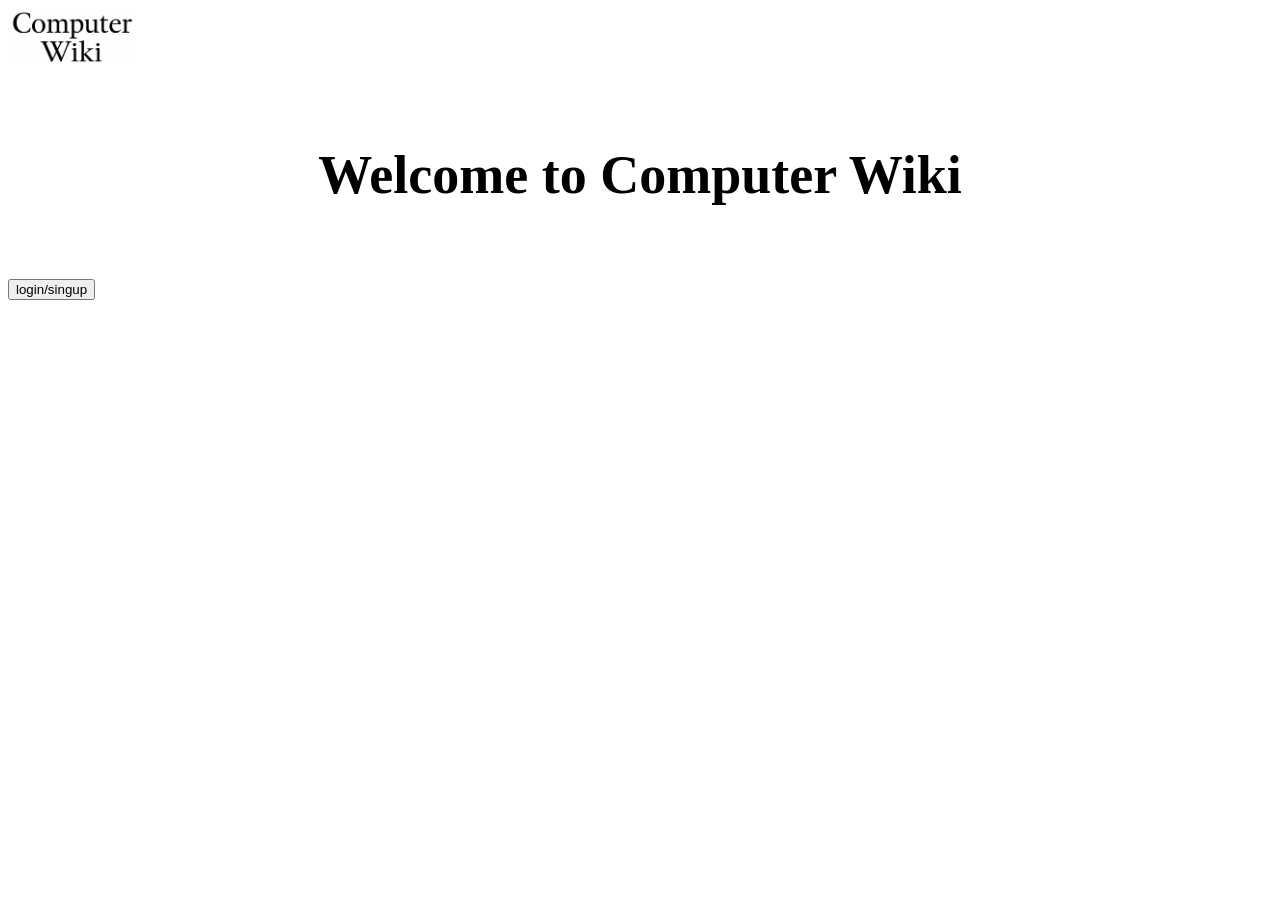
<file: index.html>
<!DOCTYPE html>
<html>
<head>
<title>
Computer-wiki home page
</title>
<meta charset="UTF-8">
<meta name="viewport" content="width=device-width, initial-scale=1.0">
<meta name="description" content="publish your own article">
<meta name="robots" content="index, follow">
<meta name="apple-mobile-web-app-capable" content="yes">
<meta http-equiv="Content-Security-Policy" content="default-src 'self'">
<link rel="stylesheet" href="css/logo.css">
</head>
<body>
<img src ="img/logo.png">
<h1 class="Welcome">
Welcome to Computer Wiki
</h1>
<a href ="login.html">
<button>
login/singup
</button>
</a>
</body>
</html>
</file>
<file: css/logo.css>
img {
width: 10vw;
}
.Welcome {
display: grid;
place-items: center;
height: 15vh;
font-size: 6vh;
font-family: Times New Roman;
}
</file>
